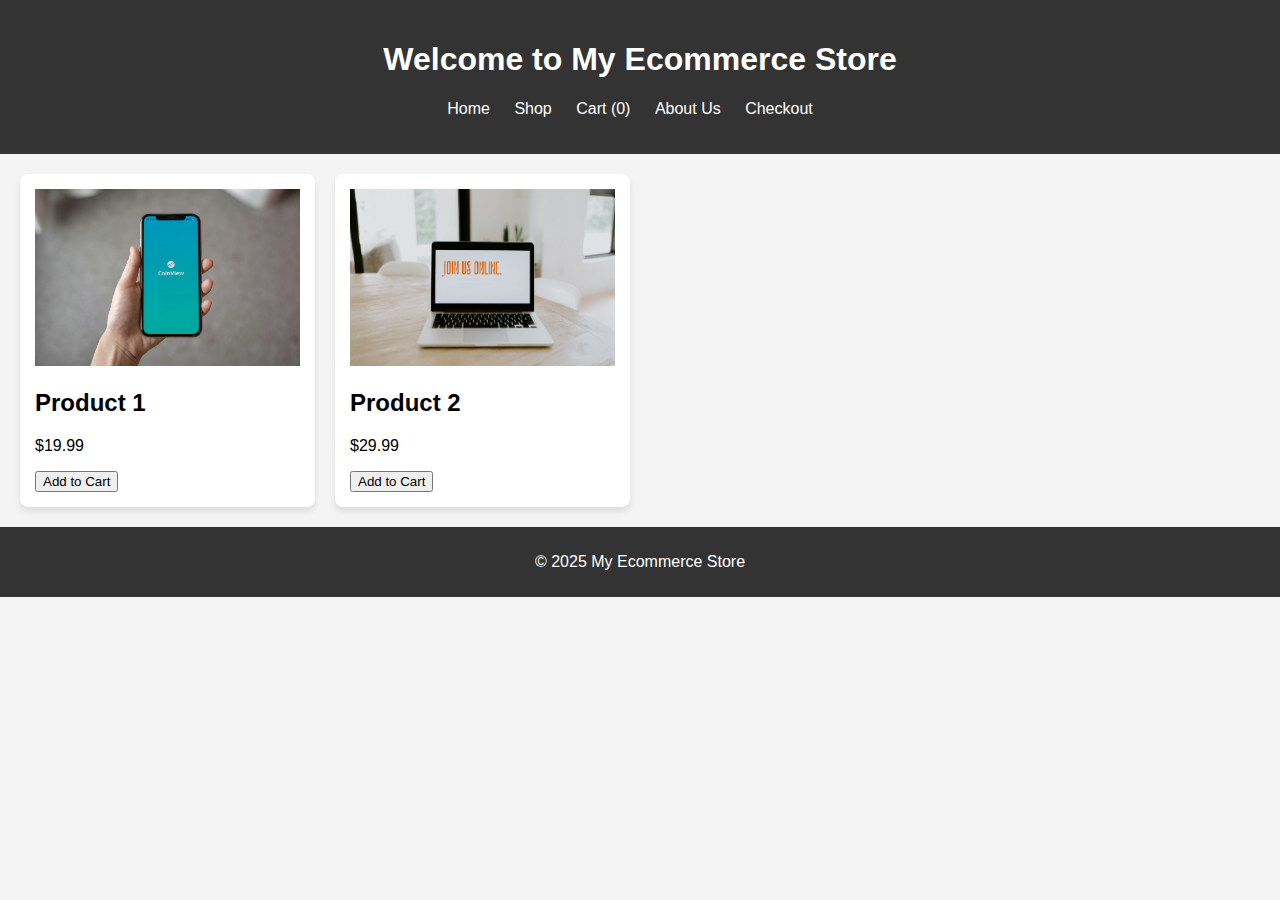
<file: index.html>
<!DOCTYPE html>
<html lang="en">
<head>
    <meta charset="UTF-8">
    <meta name="viewport" content="width=device-width, initial-scale=1.0">
    <title>My Ecommerce Store</title>
    <link rel="stylesheet" href="styles.css">
</head>
<body>
    <header>
        <h1>Welcome to My Ecommerce Store</h1>
        <nav>
            <ul>
                <li><a href="index.html">Home</a></li>
                <li><a href="products.html">Shop</a></li>
                <li><a href="cart.html">Cart (<span id="cart-count">0</span>)</a></li>
                <li><a href="about.html">About Us</a></li>
                <li><a href="checkout.html">Checkout</a></li>
            </ul>
        </nav>
    </header>

    <main>
        <section class="product-list">
            <article class="product-item" data-product-id="1">
                <img src="images/product1.jpg" alt="Product 1">
                <h2>Product 1</h2>
                <p>$19.99</p>
                <button class="add-to-cart">Add to Cart</button>
            </article>
            <article class="product-item" data-product-id="2">
                <img src="images/product2.jpg" alt="Product 2">
                <h2>Product 2</h2>
                <p>$29.99</p>
                <button class="add-to-cart">Add to Cart</button>
            </article>
            <!-- Add more products here -->
        </section>
    </main>

    <footer>
        <p>&copy; 2025 My Ecommerce Store</p>
    </footer>

    <script src="app.js"></script>
</body>
</html>
</file>
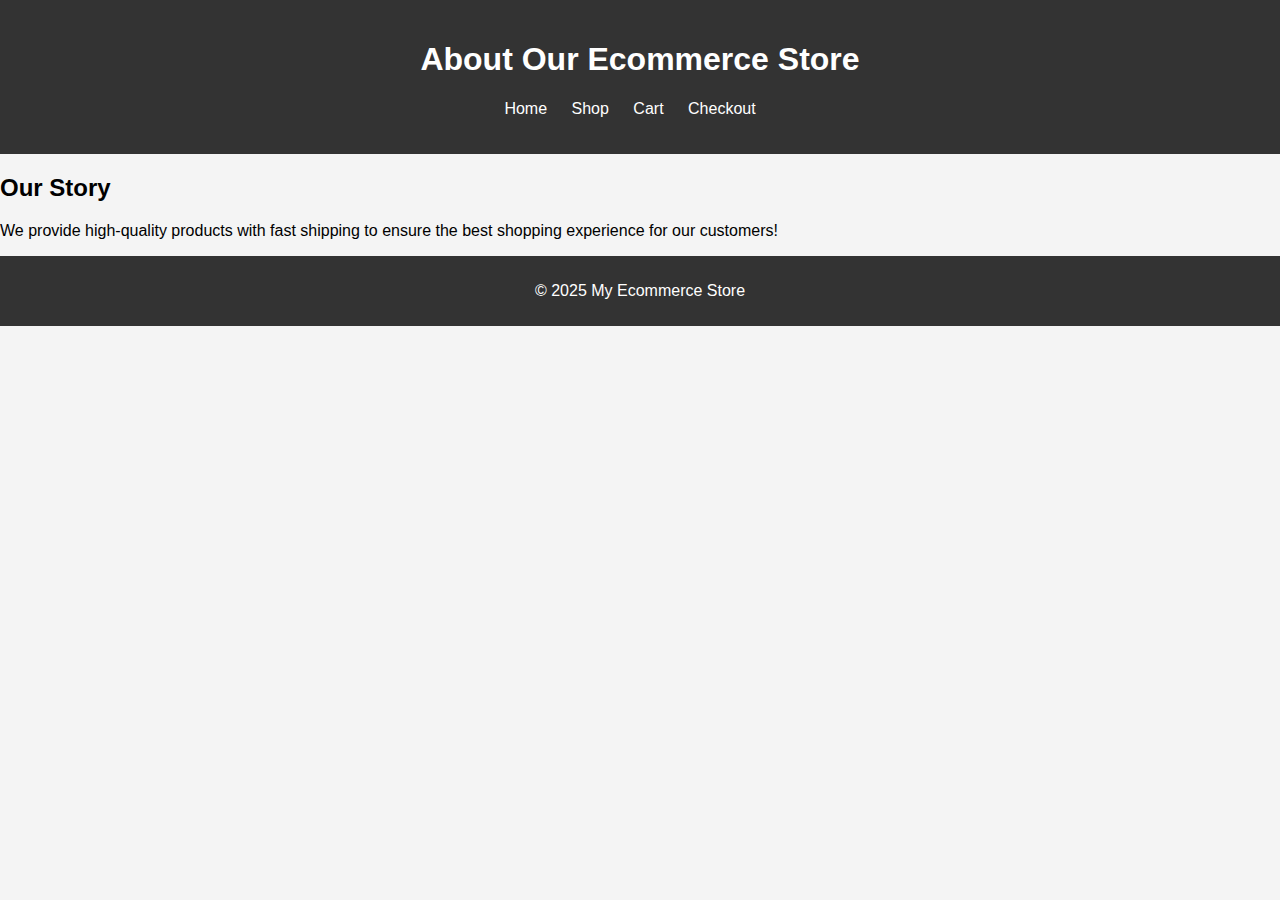
<file: about.html>
<!DOCTYPE html>
<html lang="en">
<head>
    <meta charset="UTF-8">
    <meta name="viewport" content="width=device-width, initial-scale=1.0">
    <title>About Us - My Ecommerce Store</title>
    <link rel="stylesheet" href="styles.css">
</head>
<body>
    <header>
        <h1>About Our Ecommerce Store</h1>
        <nav>
            <ul>
                <li><a href="index.html">Home</a></li>
                <li><a href="products.html">Shop</a></li>
                <li><a href="cart.html">Cart</a></li>
                <li><a href="checkout.html">Checkout</a></li>
            </ul>
        </nav>
    </header>

    <main>
        <section class="about-content">
            <h2>Our Story</h2>
            <p>We provide high-quality products with fast shipping to ensure the best shopping experience for our customers!</p>
        </section>
    </main>

    <footer>
        <p>&copy; 2025 My Ecommerce Store</p>
    </footer>
</body>
</html>
</file>
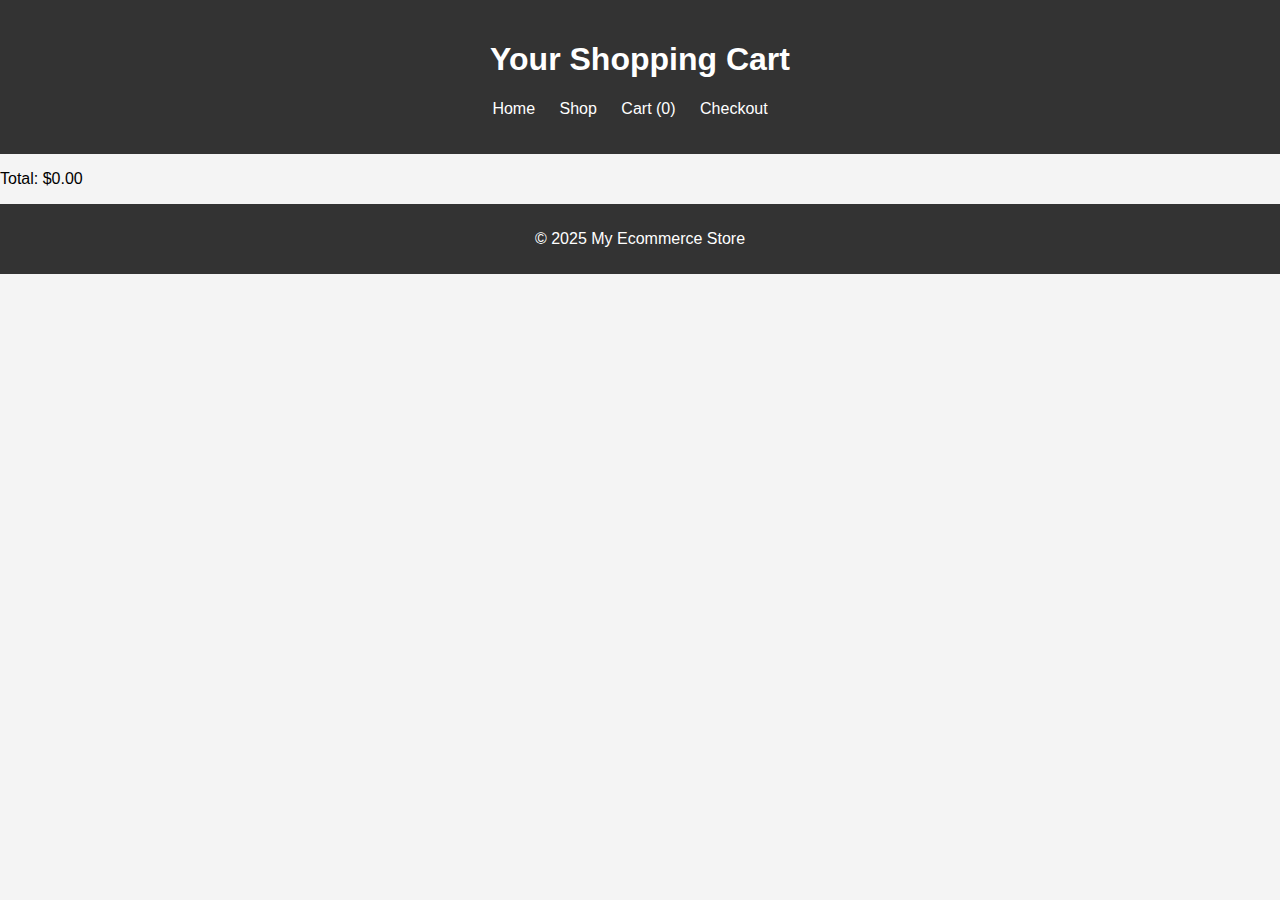
<file: cart.html>
<!DOCTYPE html>
<html lang="en">
<head>
    <meta charset="UTF-8">
    <meta name="viewport" content="width=device-width, initial-scale=1.0">
    <title>Your Cart</title>
    <link rel="stylesheet" href="styles.css">
</head>
<body>
    <header>
        <h1>Your Shopping Cart</h1>
        <nav>
            <ul>
                <li><a href="index.html">Home</a></li>
                <li><a href="products.html">Shop</a></li>
                <li><a href="cart.html">Cart (<span id="cart-count">0</span>)</a></li>
                <li><a href="checkout.html">Checkout</a></li>
            </ul>
        </nav>
    </header>

    <main>
        <section class="cart-items">
            <ul id="cart-items-list"></ul>
            <p>Total: $<span id="total-price">0</span></p>
        </section>
    </main>

    <footer>
        <p>&copy; 2025 My Ecommerce Store</p>
    </footer>

    <script src="cart.js"></script>
</body>
</html>
</file>
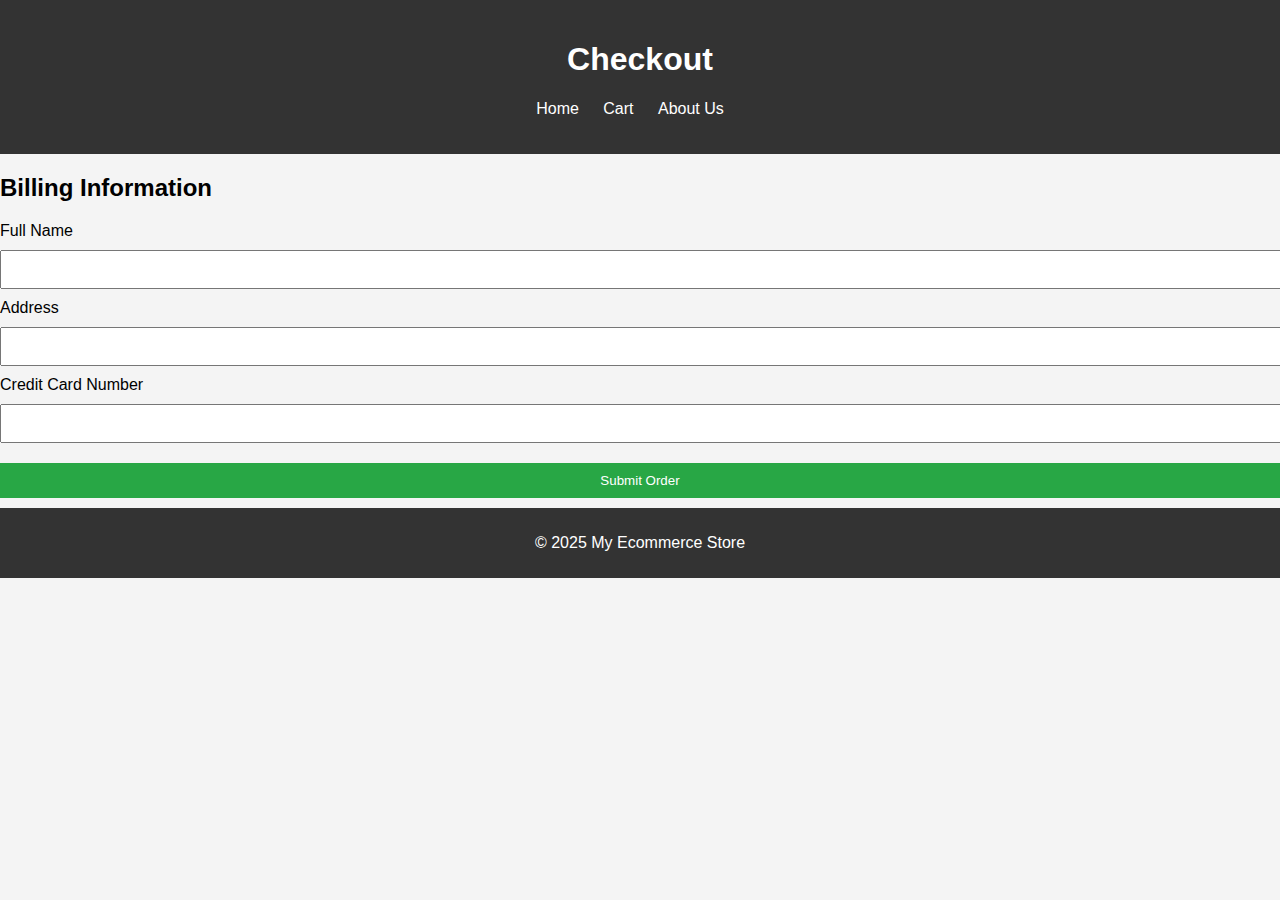
<file: checkout.html>
<!DOCTYPE html>
<html lang="en">
<head>
    <meta charset="UTF-8">
    <meta name="viewport" content="width=device-width, initial-scale=1.0">
    <title>Checkout - My Ecommerce Store</title>
    <link rel="stylesheet" href="styles.css">
</head>
<body>
    <header>
        <h1>Checkout</h1>
        <nav>
            <ul>
                <li><a href="index.html">Home</a></li>
                <li><a href="cart.html">Cart</a></li>
                <li><a href="about.html">About Us</a></li>
            </ul>
        </nav>
    </header>

    <main>
        <section class="checkout-form">
            <h2>Billing Information</h2>
            <form id="checkout-form">
                <label for="name">Full Name</label>
                <input type="text" id="name" name="name" required>

                <label for="address">Address</label>
                <input type="text" id="address" name="address" required>

                <label for="credit-card">Credit Card Number</label>
                <input type="text" id="credit-card" name="credit-card" required>

                <button type="submit">Submit Order</button>
            </form>
        </section>
    </main>

    <footer>
        <p>&copy; 2025 My Ecommerce Store</p>
    </footer>

    <script src="checkout.js"></script>
</body>
</html>
</file>
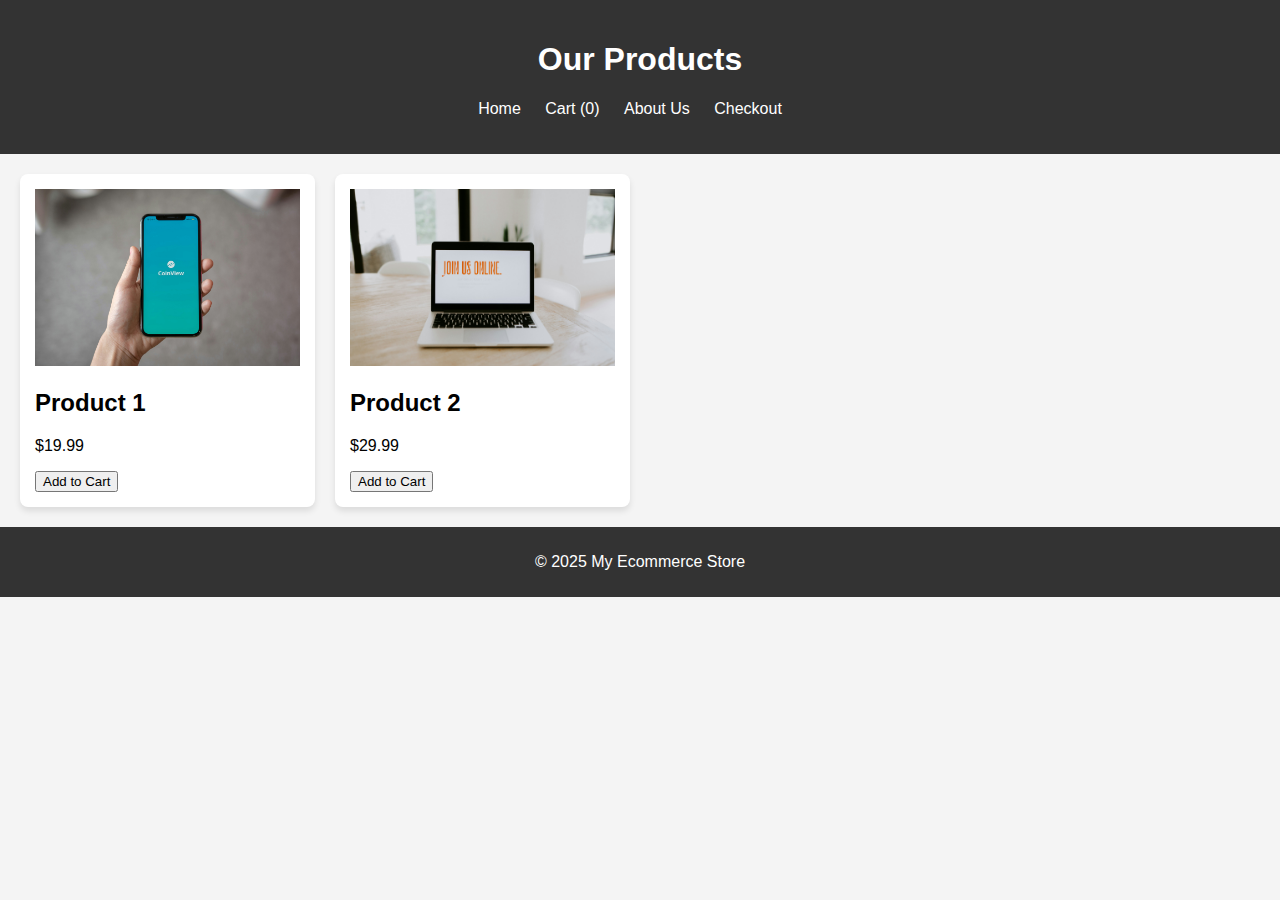
<file: products.html>
<!DOCTYPE html>
<html lang="en">
<head>
    <meta charset="UTF-8">
    <meta name="viewport" content="width=device-width, initial-scale=1.0">
    <title>Shop - My Ecommerce Store</title>
    <link rel="stylesheet" href="styles.css">
</head>
<body>
    <header>
        <h1>Our Products</h1>
        <nav>
            <ul>
                <li><a href="index.html">Home</a></li>
                <li><a href="cart.html">Cart (<span id="cart-count">0</span>)</a></li>
                <li><a href="about.html">About Us</a></li>
                <li><a href="checkout.html">Checkout</a></li>
            </ul>
        </nav>
    </header>

    <main>
        <section class="product-list">
            <article class="product-item" data-product-id="1">
                <img src="images/product1.jpg" alt="Product 1">
                <h2>Product 1</h2>
                <p>$19.99</p>
                <button class="add-to-cart">Add to Cart</button>
            </article>
            <article class="product-item" data-product-id="2">
                <img src="images/product2.jpg" alt="Product 2">
                <h2>Product 2</h2>
                <p>$29.99</p>
                <button class="add-to-cart">Add to Cart</button>
            </article>
            <!-- More products here -->
        </section>
    </main>

    <footer>
        <p>&copy; 2025 My Ecommerce Store</p>
    </footer>

    <script src="app.js"></script>
</body>
</html>
</file>
<file: styles.css>
/* General Styles */
body {
    font-family: Arial, sans-serif;
    background-color: #f4f4f4;
    margin: 0;
    padding: 0;
}

header {
    background-color: #333;
    color: white;
    padding: 20px;
    text-align: center;
}

nav ul {
    list-style: none;
    padding: 0;
}

nav ul li {
    display: inline;
    margin-right: 20px;
}

a {
    color: white;
    text-decoration: none;
}

.product-list {
    display: grid;
    grid-template-columns: repeat(auto-fill, minmax(250px, 1fr));
    gap: 20px;
    padding: 20px;
}

.product-item {
    background: white;
    padding: 15px;
    border-radius: 8px;
    box-shadow: 0 4px 6px rgba(0, 0, 0, 0.1);
}

.product-item img {
    max-width: 100%;
    height: auto;
}

footer {
    text-align: center;
    padding: 10px;
    background-color: #333;
    color: white;
}

/* Cart Page */
.cart-items ul {
    list-style: none;
    padding: 0;
}

.cart-items li {
    padding: 10px;
    border-bottom: 1px solid #ddd;
}

.checkout-form input,
.checkout-form button {
    margin: 10px 0;
    padding: 10px;
    width: 100%;
}

.checkout-form button {
    background-color: #28a745;
    color: white;
    border: none;
    cursor: pointer;
}

.checkout-form button:hover {
    background-color: #218838;
}
</file>
